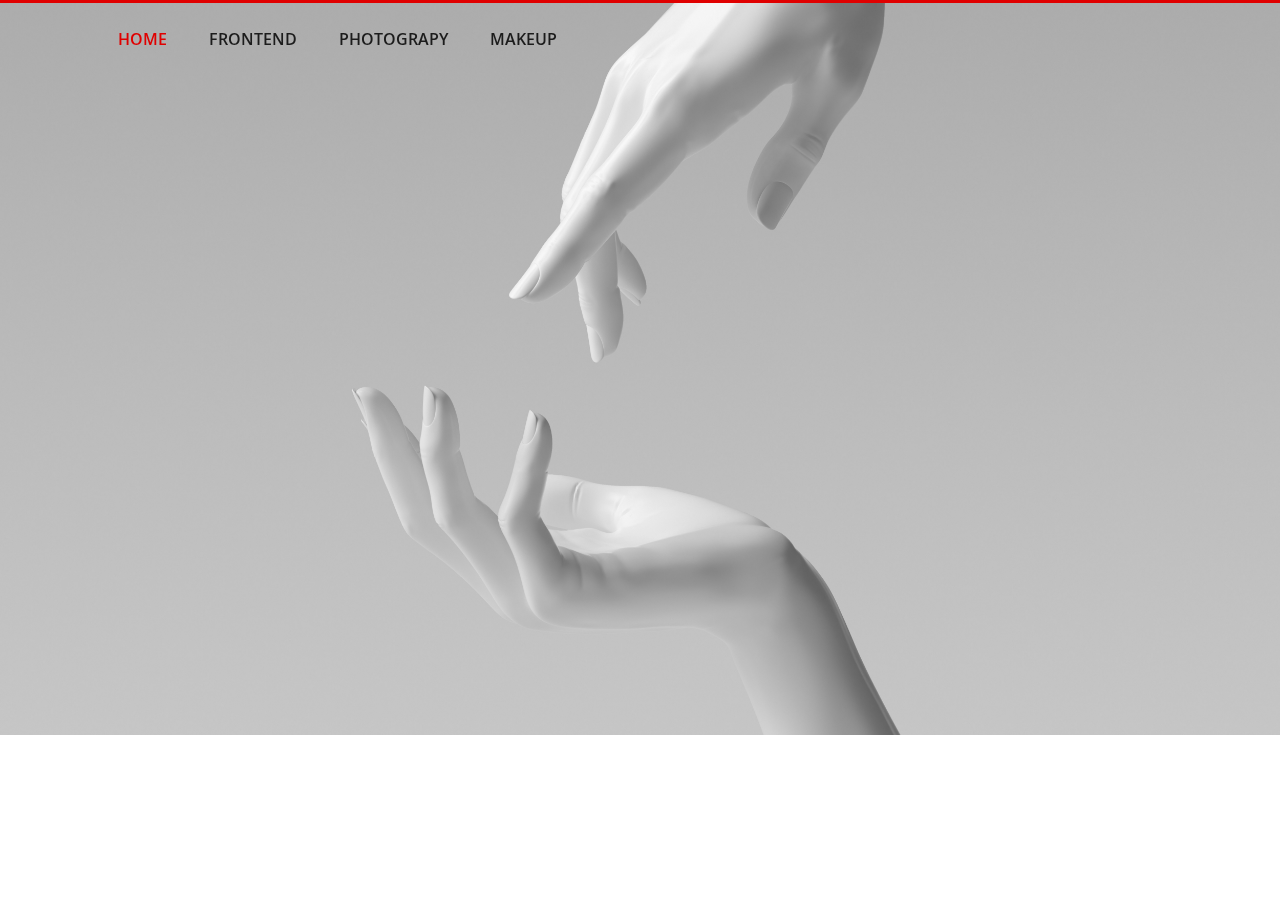
<file: index.html>
<!DOCTYPE html>
<html lang="en">

<head>
    <meta charset="UTF-8">
    <meta name="viewport" content="width=device-width, initial-scale=1.0">

    <link rel="stylesheet" href="https://cdnjs.cloudflare.com/ajax/libs/font-awesome/6.4.2/css/all.min.css"
        integrity="sha512-z3gLpd7yknf1YoNbCzqRKc4qyor8gaKU1qmn+CShxbuBusANI9QpRohGBreCFkKxLhei6S9CQXFEbbKuqLg0DA=="
        crossorigin="anonymous" referrerpolicy="no-referrer" />

    <link rel="preconnect" href="https://fonts.googleapis.com">
    <link rel="preconnect" href="https://fonts.gstatic.com" crossorigin>
    <link href="https://fonts.googleapis.com/css2?family=Open+Sans:ital,wght@0,300;0,400;1,300;1,400&display=swap"
        rel="stylesheet">

    <link rel="stylesheet" href="./css/style.css" />

    <link rel="stylesheet" href="./css/reset.css" />

    <link rel="stylesheet" href="./css/fontawesome.all.min.css" />

    <title>Home</title>
</head>

<body>
    <header class="row header">
        <div class="content">

            <a href="#" id="nav-toggle">
                <span></span>
                <span></span>
                <span></span>
            </a>

            <div class="header-collapse">
                <nav class="header-nav">
                    <h1 class="font-zero">Navegação do site</h1>
                    <ul>
                        <li><a href="./index.html" title="Home" class="active">Home</a></li>
                        <li><a href="./frontend.html" title="Frontend">Frontend</a></li>
                        <li><a href="./photograpy.html" title="Photograpy">Photograpy</a></li>
                        <li><a href="./makeup.html" title="Makeup">Makeup</a></li>
                    </ul>
                </nav>

                <!-- <div class="header-search">
                    <form>
                        <input type="search" name="search" placeholder="SEARCH" />
                        <button type="submit">
                            <i class="fa-solid fa-magnifying-glass"></i>
                        </button>
                    </form>
                </div> -->

                <div class="header-networks">
                    <a href="#"><i class="fa-brands fa-instagram"></i></a>
                    <a href="#"><i class="fa-brands fa-github"></i></a>
                    <a href="#"><i class="fa-brands fa-linkedin"></i></a>
                    <a href="#"><i class="fa-regular fa-envelope"></i></a>
                </div>
            </div>

        </div>
    </header>

    <main class="row main">
        <div>
            <img class="img-main" src="./images/slide1.jpg">
        </div>
    </main>

    <script src='./js/jquery.min.js'></script>
    <script src="./js/script.js"></script>

</body>

</html>
</file>
<file: css/style.css>
.header {
    border-top: 3px solid #e00000;
    height: 10vh;
    position: fixed;
}

html, body {
    overflow: hidden;
}


/*----- MOBILE SELECT BUTTON -----*/

#nav-toggle {
    border-bottom-left-radius: 8px;
    -webkit-border-bottom-left-radius: 8px;
    position: fixed;
    z-index: 15;
    display: none;
    top: 5;
    right: 0;
    background: white;
    padding: 15px;
    transition: all .4s easy;
    -webkit-transition: all .4s easy;
}

#nav-toggle span {
    border-radius: 1px;
    -webkit-border-radius: 1px;
    background: #1c1c1c;
    height: 2px;
    width: 30px;
    display: block;
    transition: all .4s easy;
    -webkit-transition: all .4s easy;
    transform: translate3d(0, 0, 0);
    -webkit-transform: translate3d(0, 0, 0);
}

#nav-toggle span:nth-child(2) {
    margin: 6px 0;
}

#nav-toggle.active span:nth-child(1) {
    transform: rotate(45deg) translate3d(6px, 6px, 0);
    -webkit-transform: rotate(45deg) translate3d(6px, 6px, 0);
}

#nav-toggle.active span:nth-child(2) {
    opacity: 0;
}

#nav-toggle.active span:nth-child(3) {
    transform: rotate(-45deg) translate3d(6px, -5px, 0);
    -webkit-transform: rotate(-45deg) translate3d(6px, -5px, 0);
}


/*----- DESKTOP MENU -----*/

.header-nav {
    padding: 25px 0;
    float: left;
    /* opacity: 0.8; */
}

.header-nav ul li {
    display: inline-block;
    margin: 0 3px;
    position: relative;
    justify-content: space-between;
}

.header-nav ul li a {
    color: #1c1c1c;
    text-transform: uppercase;
    font-weight: 600;
    font-size: 0.875rem;
    margin: 11px;
}

.header-nav ul li a:hover {
    color: #e00000;
}

.header-nav ul li a.active {
    color: #e00000;
}


/*----- SEARCH ----*/

.header-search {
    position: relative;
    float: right;
    margin: 24px 0;
}

.header-search input::-webkit-input-placeholder {
    /*chrome, opera, safari*/
    color: #ffffff;
}

.header-search input:-moz-placeholder {
    /*mozilla firefox 4 a 18*/
    color: #ffffff;
    opacity: 1;
}

.header-search input::-moz-placeholder {
    /*firefox 19+*/
    color: #ffffff;
    opacity: 1;
}

.header-search input:-ms-input-placeholder {
    /*IE 10+*/
    color: #ffffff;
}

.header-search input::-ms-input-placeholder {
    /*microsoft edge*/
    color: #ffffff;
}

.header-search input::placeholder {
    /*moderns browsers*/
    color: #ffffff;
}

.header-search input {
    width: 80%;
    color: #1c1c1c;
    border: 1px solid #1c1c1c;
    text-transform: uppercase;
    background: #ffffff;
    border-radius: 3px;
    -webkit-border-radius: 3px;
}

.header-search button {
    position: absolute;
    top: 57%;
    right: 56px;
    color: #1c1c1c;
    font-size: 0.7rem;
    background: transparent;
    transform: translateY(-50%);
    -webkit-transform: translateY(-50%);
}


/*----- NETWORKS HEADER -----*/

.header-networks {
    text-align: center;
    margin: 20px 0;
    display: none;
}

.header-networks a {
    color: #1c1c1c;
    font-size: 2rem;
    margin: 0 10px;
}


/*----- BREAKPOINTS MAX-WIDTH -----*/

@media (max-width:959.9px) {

    #nav-toggle,
    .header-networks {
        display: block;
    }


    /*----- MENU MOBILE -----*/

    .header-collapse {
        overflow-y: auto;
        position: fixed;
        background: rgb(255, 255, 255);
        width: 100%;
        height: 100%;
        z-index: 10;
        padding: 15px;
        top: -100%;
        left: 0;
        transition: top .4s ease;
        -webkit-transition: top .4s ease;
    }

    .header-collapse.active {
        top: 0%;
    }

    .header-nav {
        padding: 25px 0;
        float: none;
    }

    .header-nav ul li {
        width: 100%;
        text-align: center;
        padding: 5px;

    }

    .header-nav ul li a {
        color: #1c1c1c;
        font-size: 1.4rem;
    }

    /*----- SEARCH MOBILE ----*/

    .header-search {
        max-width: 250px;
        margin: 0 auto;
        float: none;
    }

    .header-search input {
        padding: 2px;
        margin: 2px;
    }

    .header-search button {
        top: 50%;
    }

}

@media (min-width:960px) {
    .header-nav {
        margin-left: 3%;
    }

    .header-nav ul li a.active:before {
        background: #e00000;
        content: "";
        position: absolute;
        height: 6px;
        width: 100%;
        top: -31px;
        left: 0;
    }
}

@media (min-width:1024px) {
    .header-nav ul li {
        margin: 0 10px;
    }
}

@media (min-width:1144px) {
    .header-nav ul li a {
        font-size: 1rem;
    }
}

@media (min-width:1280px) {

    /*HEADER*/
    .header-nav ul li {
        margin: 0 8px;
    }

    .header-search {
        width: 260px;
    }
}
</file>
